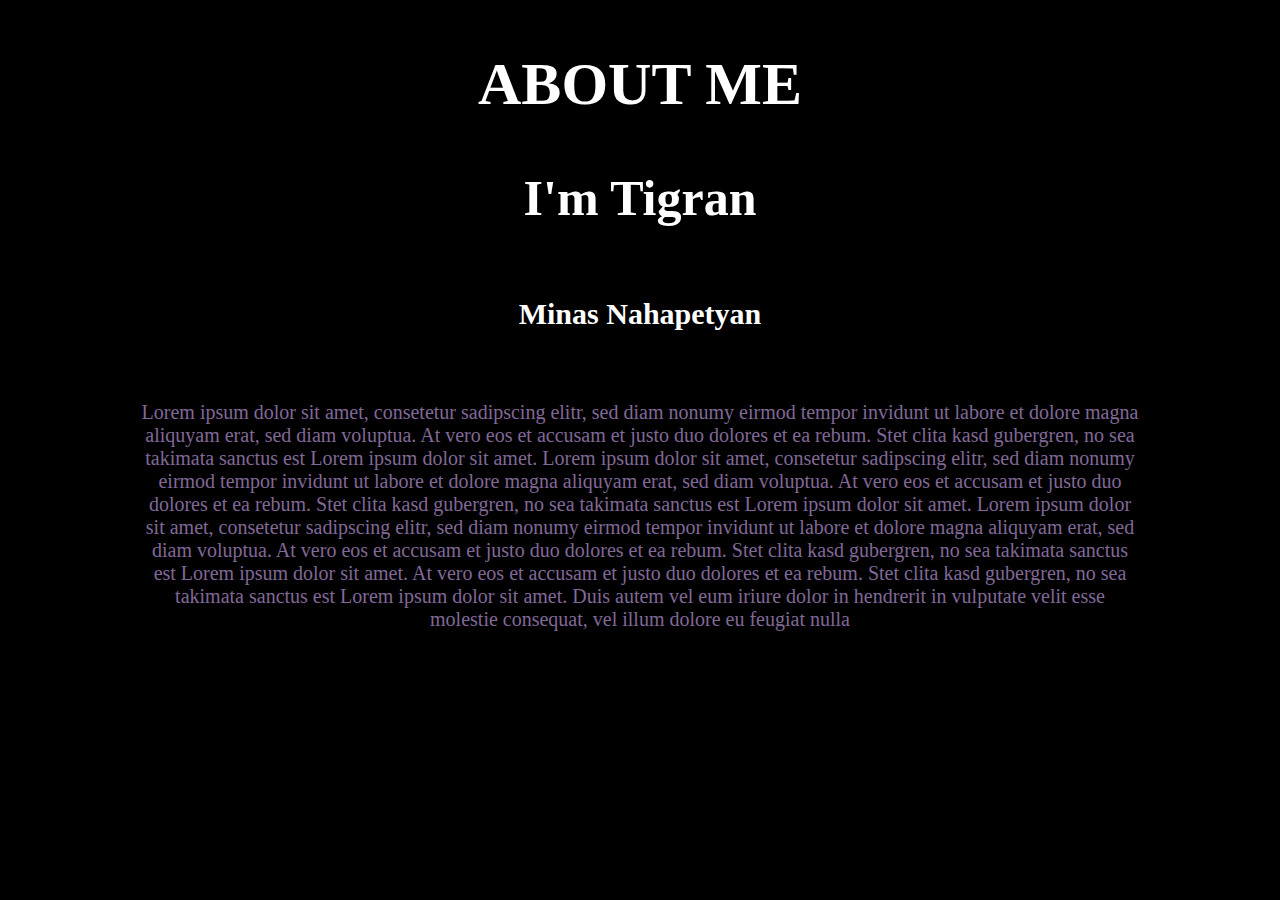
<file: pages/projects.html>
<!DOCTYPE html>
<html lang="en">

<head>
    <meta charset="UTF-8">
    <meta name="viewport" content="width=device-width, initial-scale=1.0">
    <link rel="stylesheet" href="../styles/project.css">
    <title>Projects</title>
</head>

<body>
    <h2>ABOUT ME</h2>
    <h3>I'm Tigran</h3>
    <h6>Minas Nahapetyan</h6>
    <p>Lorem ipsum dolor sit amet, consetetur sadipscing elitr, sed diam nonumy eirmod tempor invidunt ut labore et
        dolore magna aliquyam erat, sed diam voluptua. At vero eos et accusam et justo duo dolores et ea rebum.

        Stet clita kasd gubergren, no sea takimata sanctus est Lorem ipsum dolor sit amet. Lorem ipsum dolor sit amet,
        consetetur sadipscing elitr, sed diam nonumy eirmod tempor invidunt ut labore et dolore magna aliquyam erat, sed
        diam voluptua.

        At vero eos et accusam et justo duo dolores et ea rebum. Stet clita kasd gubergren, no sea takimata sanctus est
        Lorem ipsum dolor sit amet. Lorem ipsum dolor sit amet, consetetur sadipscing elitr, sed diam nonumy eirmod
        tempor invidunt ut labore et dolore magna aliquyam erat, sed diam voluptua. At vero eos et accusam et justo duo
        dolores et ea rebum. Stet clita kasd gubergren, no sea takimata sanctus est Lorem ipsum dolor sit amet.

        At vero eos et accusam et justo duo dolores et ea rebum. Stet clita kasd gubergren, no sea takimata sanctus est
        Lorem ipsum dolor sit amet.

        Duis autem vel eum iriure dolor in hendrerit in vulputate velit esse molestie consequat, vel illum dolore eu
        feugiat nulla</p>
</body>

</html>
</file>
<file: styles/project.css>
body {
    background-color:black ;
}
h2 {
    text-align: center;
    font-size:60px;
    font-weight: 900;
    color: rgb(255, 255, 255);
}
h3 {
    text-align: center;
    font-size:50px;
    font-weight: 800;
    color: rgb(255, 255, 255);
}
p {
    text-align: center;
    max-width: 1000px;
    margin: 0 auto;
    font-size:20px;
    font-weight: 500;
    color: rgb(129, 105, 151);
}
h6 {
    font-size: 30px;
    color: white;
    text-align: center;
}
</file>
